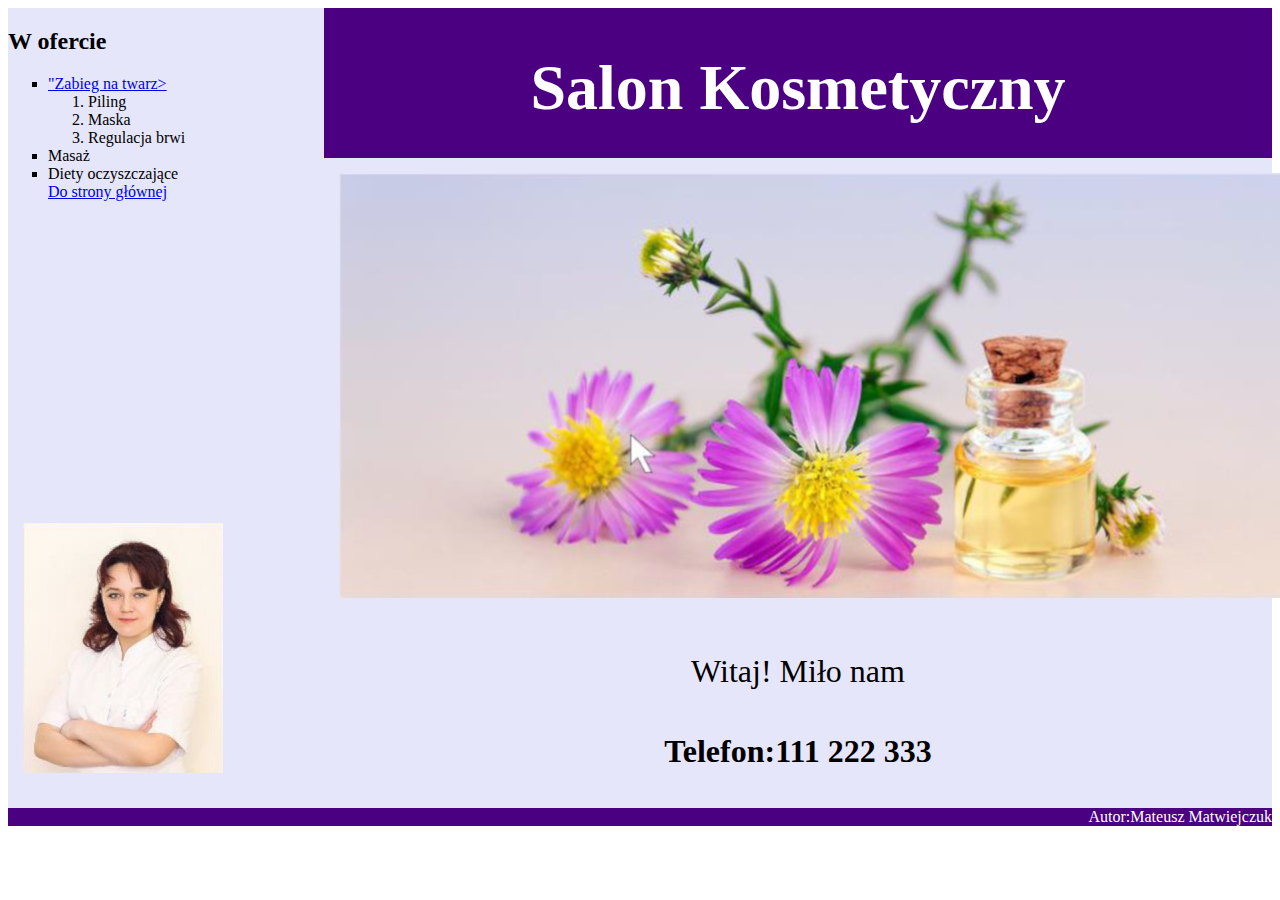
<file: st3/index.html>
<!DOCTYPE html>
<html lang="pl">
    <head>
        <meta charset="UTF-8">
        
        <title>Usługi kosmetyczne</title>
        <link rel="stylesheet" href="styl.css"/>
		
	</head>
<body>
	
	<div id="prawy1">
	<h1>Salon Kosmetyczny</h1>
	</div>
	
	<div id="lewy1">
	
	<h2>W ofercie</h2>
	
	<ul>
		
		<li><a href="twarz.html">"Zabieg na twarz></a>
		<ol>
			<li>Piling</li>
			<li>Maska</li>
			<li>Regulacja brwi</li>
		</ol>
		</li>
		<li>Masaż</li>
		<li>Diety oczyszczające</li>
		
	<a href="index.html">Do strony głównej</a>

	
	</ul>
	
	
	</div>
	
	<div id="prawy2">
	<img src="obraz2.jpg" alt="Zabiegi kosmetyczne">
	<p>Witaj! Miło nam</p>
	<h4>Telefon:111 222 333</h4>
	</div>
	
	<div id="lewy2">
	<img src="obraz1.jpg" alt="Kosmetyczka">
	
	</div>

	

	<div id="stopka">
	<p>Autor:Mateusz Matwiejczuk</p>
	</div>




</body>
</html>
</file>
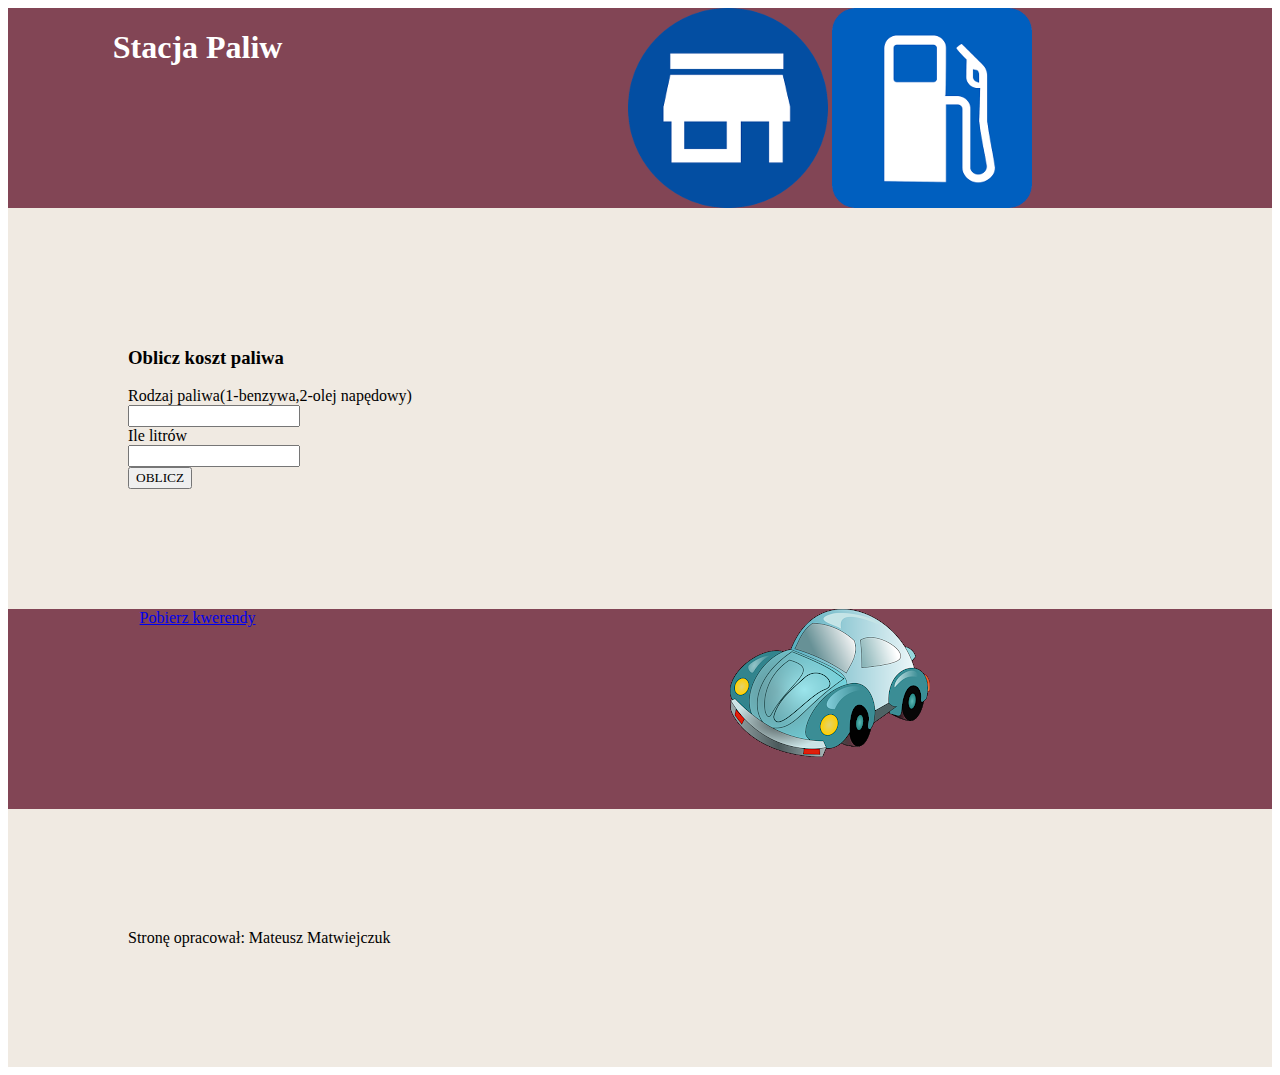
<file: st1/obliczenia.html>
<!DOCTYPE html>
<html lang="pl">
    <head>
        <meta charset="UTF-8" />
        
        <title>Stacja Paliw</title>
        <link rel="stylesheet" href="styl3.css"/>

		
	</head>
<body>

	<div id="baner1">
	<h1>Stacja Paliw</h1>
	
	</div>
	
	<div id="baner2">
	<a href="stacja.html"><img src="home.png"><a/>
	<a href="obliczenia.html"><img src="znak.png"><a/>
	
	</div>
	
	<div id="glowny">
	
	<h3>Oblicz koszt paliwa</h3>
	
	Rodzaj paliwa(1-benzywa,2-olej napędowy) <br>
	<input type="number" name="paliwo" id="paliwo" min="0"><br>
	</input>
	Ile litrów<br>
	<input type="number" name="litr" id="litr" min="0"><br>
	</input>
	<button onclick="oblicz()">OBLICZ</button>
	
	
	<div id="obliczanie">
	
	
	
	
	
	</div>
	
	
	</div>
	
	
	
	<script>
	
	function oblicz()
	{
	
	var paliwo= parseInt(document.getElementById("paliwo").value);
	var litr = parseInt(document.getElementById("litr").value);
	
	
	
	if (paliwo==1)
	{
	var cena=4*litr;
	document.getElementById("obliczanie").innerHTML="koszt paliwa: "+cena; 
	
	}
	
	else if(paliwo==2)
	{
	var cena=3.5*litr;
	document.getElementById("obliczanie").innerHTML="koszt paliwa: "+cena; 
	
	
	}
	
	else
	{
	
	var cena=0;
	document.getElementById("obliczanie").innerHTML="koszt paliwa: "+cena; 
	
	}
	
	
	
	
	}
	</script>
	
	<div id="lewy">
	<a href="kew.txt">Pobierz kwerendy</a>
	</div>
	
	<div id="prawy">
	<img src="samochod.png" alt="samochód">
	</div>
	
	<div id="stopka">
	<a>Stronę opracował: Mateusz Matwiejczuk</a>
	</div>
	


</body>
</html>
</file>
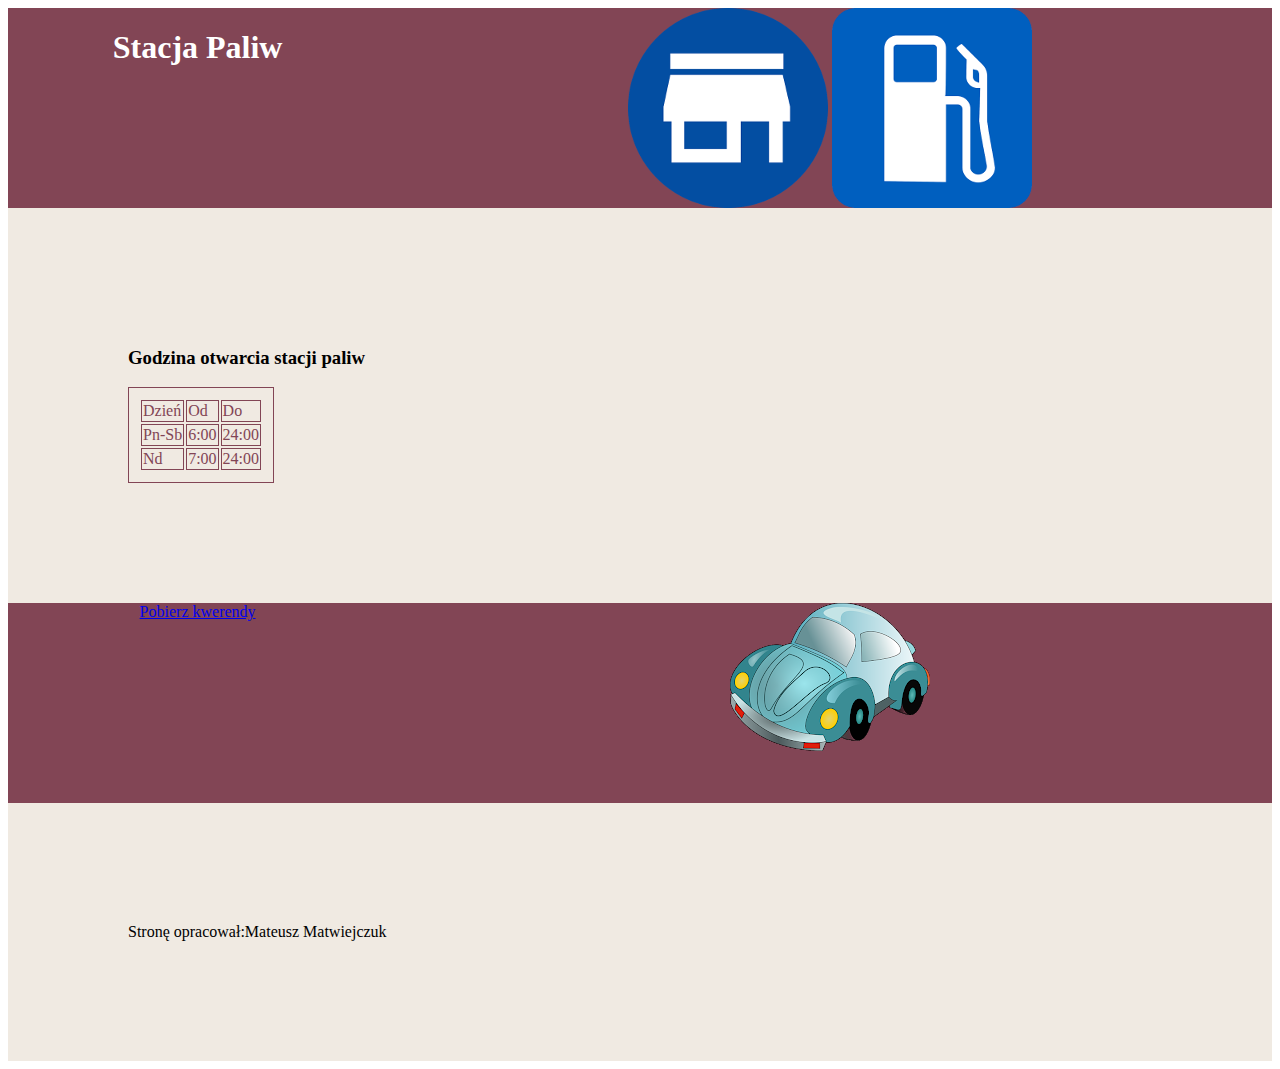
<file: st1/stacja.html>
<!DOCTYPE html>
<html lang="pl">
    <head>
        <meta charset="UTF-8" />
        
        <title>Stacja Paliw</title>
        <link rel="stylesheet" href="styl3.css"/>

		
	</head>
<body>

	<div id="baner1">
	<h1>Stacja Paliw</h1>
	
	</div>
	
	<div id="baner2">
	<a href="stacja.html"><img src="home.png"><a/>
	<a href="obliczenia.html"><img src="znak.png"><a/>
	
	</div>
	
	<div id="glowny">
	
	<h3>Godzina otwarcia stacji paliw</h3>
	
	<table>
	
	<tr>
		<td>Dzień</td>
		<td>Od</td>
		<td>Do</td>
	
	</tr>
	
	<tr>
		<td>Pn-Sb</td>
		<td>6:00</td>
		<td>24:00</td>
	
	</tr>
	
	<tr>
		<td>Nd</td>
		<td>7:00</td>
		<td>24:00</td>
	
	</tr>
	
	</table>
	
	
	</div>
	
	<div id="lewy">
	<a href="kew.txt">Pobierz kwerendy</a>
	</div>
	
	<div id="prawy">
	<img src="samochod.png" alt="samochód">
	</div>
	
	<div id="stopka">
	<a>Stronę opracował:Mateusz Matwiejczuk</a>
	</div>
	


</body>
</html>
</file>
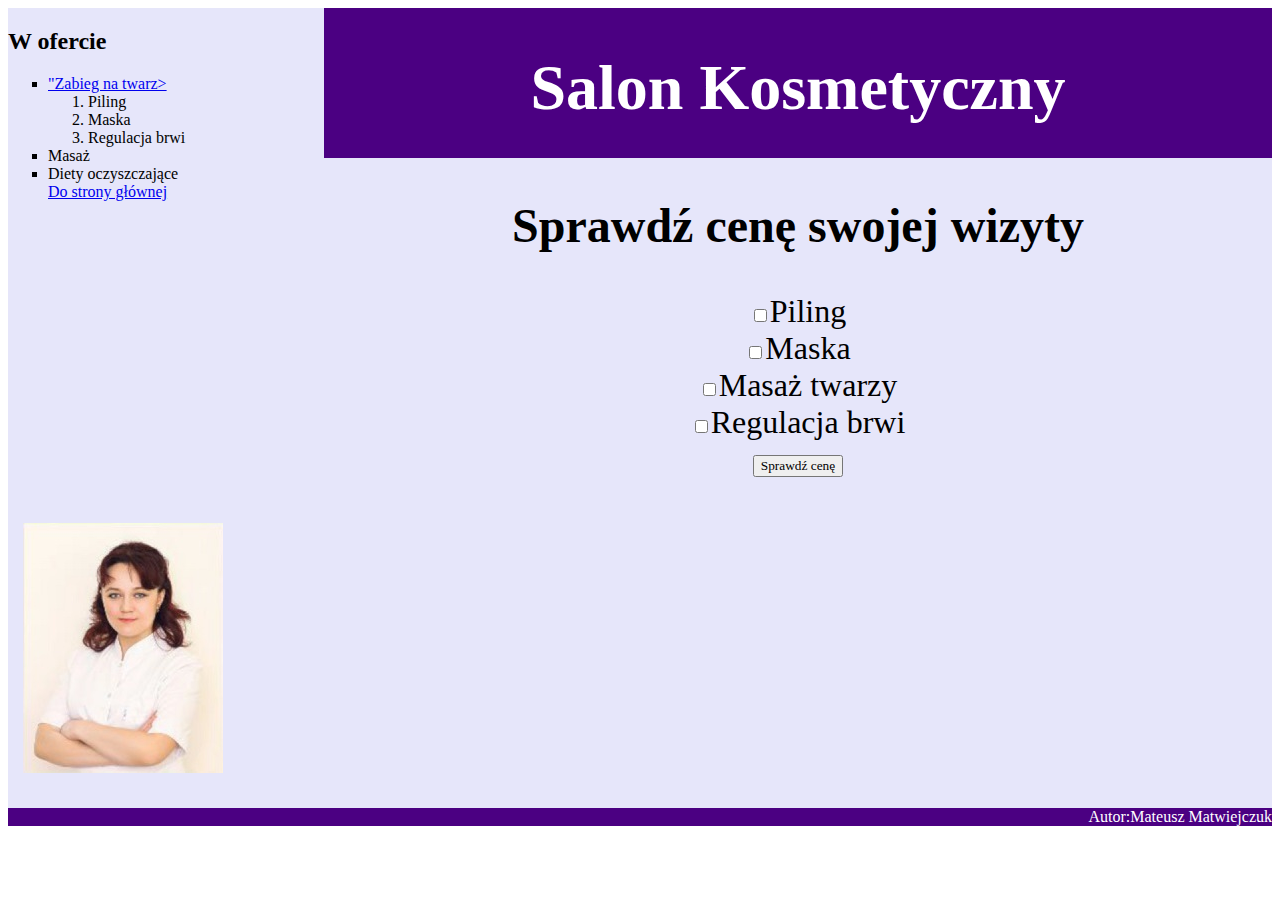
<file: st3/twarz.html>
<!DOCTYPE html>
<html lang="pl">
    <head>
        <meta charset="UTF-8">
        
        <title>Usługi kosmetyczne</title>
        <link rel="stylesheet" href="styl.css"/>
		
	</head>
<body>


<div id="prawy1">
	<h1>Salon Kosmetyczny</h1>
	</div>
	
	<div id="lewy1">
	
	<h2>W ofercie</h2>
	
	<ul>
		
		<li><a href="twarz.html">"Zabieg na twarz></a>
		<ol>
			<li>Piling</li>
			<li>Maska</li>
			<li>Regulacja brwi</li>
		</ol>
		</li>
		<li>Masaż</li>
		<li>Diety oczyszczające</li>
		
	<a href="index.html">Do strony głównej</a>

	
	</ul>
	
	
	</div>

	
	
	<div id="prawy2">
	<h2>Sprawdź cenę swojej wizyty</h2>
	
	
	<input type="checkbox" id="box1" value="45"/>Piling<br>
	<input type="checkbox" id="box2" value="30"/>Maska<br>
	<input type="checkbox" id="box3" value="20"/>Masaż twarzy<br>
	<input type="checkbox" id="box4" value="5"/>Regulacja brwi<br>
	<input type="button" value="Sprawdź cenę" onclick="przycisk()"/>
	
	</div>

	

	<script>
	
	function przycisk()
	{
	
	var cena = document.getElementById("box1");
	var cena1 =document.getElementById("box2");
	var cena2 =document.getElementById("box3");
	var cena3 =document.getElementById("box4");
	
	if(cena.checked==true)
	{
	var Piling=45;
	

	}else
	{
	Piling=0;
	}
	if(cena1.checked==true)
	{
	
		var maska=30;	
		
	}else
	{
	maska=0;
	}
	
		if(cena2.checked==true)
	{
	
		var masaz=20;

	}else
	{
	
	masaz=0}
	
		if(cena3.checked==true)
	{
	
		var brwi=5;
		

	} else
	{
	brwi=0;
	}

	
	var wynik=0;
	wynik= maska+masaz+brwi+Piling;
	alert(wynik);
	


	
	
	
	}
	
	</script>
	
	<div id="lewy2">
	<img src="obraz1.jpg" alt="Kosmetyczka">
	
	</div>
	
	<div id="stopka">
	<p>Autor:Mateusz Matwiejczuk</p>
	</div>



</body>
</html>
</file>
<file: st3/styl.css>
*
{
	font-family:Garamond;
	
}
#lewy1
{
	height:500px;
	width:25%;
	background-color:Lavender;
	float:left;
	
	
}

#lewy2
{
	
	height:300px;
	width:25%;
	background-color:Lavender;
	float:left;
}
#prawy1
{
	height:150px;
	width:75%;
	background-color:Indigo;
	color:white;
	font-size:200%;
	text-align:center;
	float:right;
	
	
}
#prawy2
{
	
	height:650px;
	width:75%;
	background-color:Lavender;
	font-size:200%;
	text-align:center;
	float:right;
	
}

#stopka
{
	background-color:Indigo;
	color:white;
	text-align:right;
	clear:both;
}

ul
{
	
	list-style-type:square;
	
}
img
{
	
	padding:5px;
	margin:10px;
	
	
}

img:hover
{
	border:1px solid Indigo;
	padding:4px;
	
	
	
}
</file>
<file: st1/styl3.css>
*
{
	font-family:Halvetica;

}

#baner1, #lewy
{
	
	background-color:rgb(130,69,85);
	color:white;
	width:30%;
	height:200px;
	text-align:center;
	float:left;
	
}

#baner2, #prawy
{
	
	background-color:rgb(130,69,85);
	color:white;
	width:70%;
	height:200px;
	text-align:center;
	float:left;
}

#glowny, #stopka
{
	background-color:rgb(240,234,226);
	padding:120px;
	
	
}

table
{
	
	border:1px solid rgb(130,69,85);
	color:rgb(240,234,226);
	padding:10px;
	
}

td

{
	
	border:1px solid rgb(130,69,85);
	color:rgb(130,69,85);
	
}

#stopka
{
	clear:both;
	
}
#glowny
{
	
	clear:both;
}
</file>
